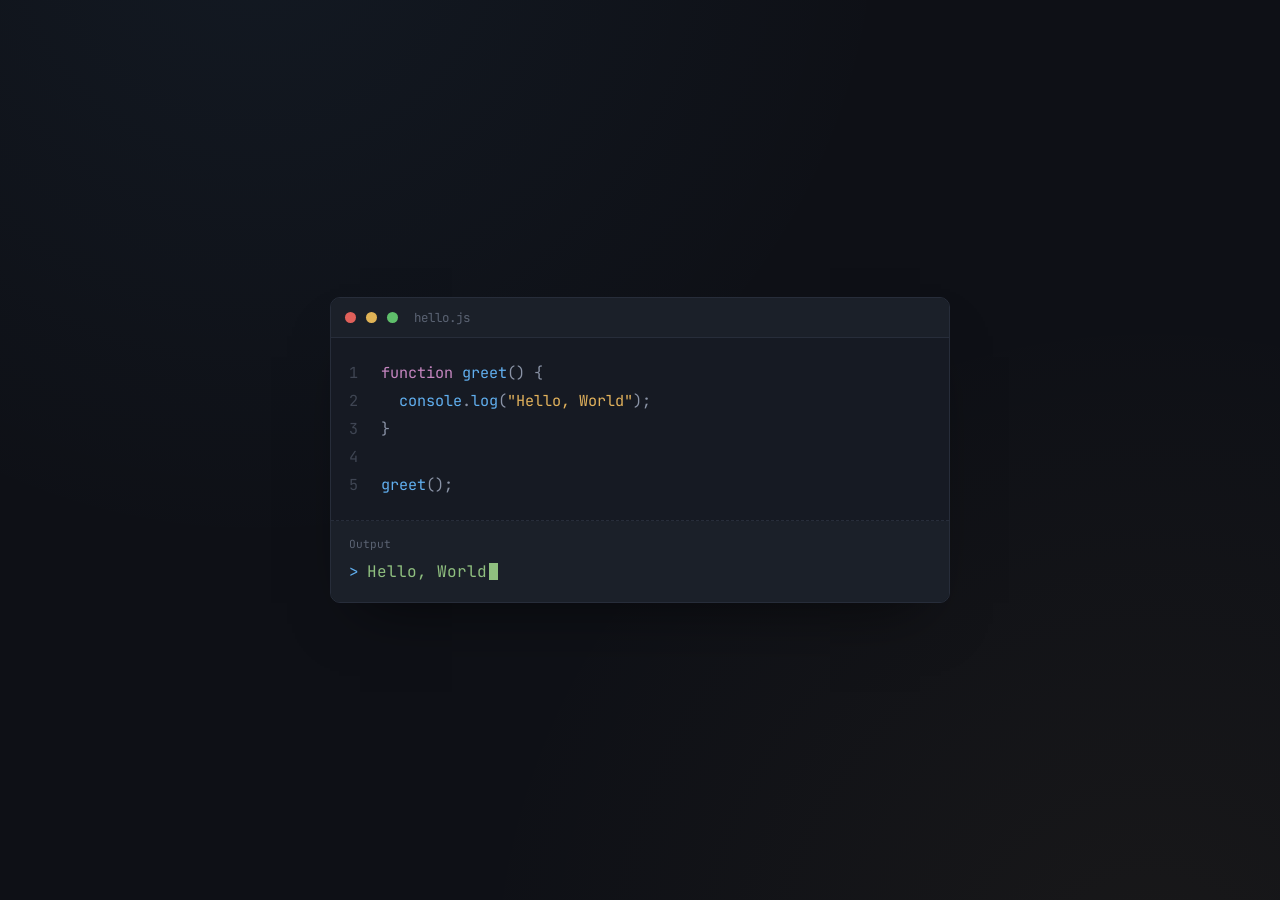
<file: index.html>
<!DOCTYPE html>
<html lang="en">
<head>
<meta charset="UTF-8">
<meta name="viewport" content="width=device-width, initial-scale=1.0">
<title>Hello, World</title>
<link rel="stylesheet" href="style.css">
</head>
<body>

  <div class="editor" id="editor" role="button" tabindex="0" aria-label="Run the program to print a new greeting">
    <div class="titlebar">
      <span class="dot red"></span>
      <span class="dot yellow"></span>
      <span class="dot green"></span>
      <span class="filename">hello.js</span>
    </div>

    <div class="code">
      <div class="line"><span class="ln">1</span><span><span class="k">function</span> <span class="f">greet</span><span class="p">() {</span></span></div>
      <div class="line"><span class="ln">2</span><span>&nbsp;&nbsp;<span class="f">console</span><span class="p">.</span><span class="f">log</span><span class="p">(</span><span class="s" id="stringLit">"Hello, World"</span><span class="p">);</span></span></div>
      <div class="line"><span class="ln">3</span><span><span class="p">}</span></span></div>
      <div class="line"><span class="ln">4</span><span></span></div>
      <div class="line"><span class="ln">5</span><span><span class="f">greet</span><span class="p">();</span></span></div>
    </div>

    <div class="divider"></div>

    <div class="terminal">
      <p class="terminal-label">Output</p>
      <div class="terminal-line">
        <span class="prompt">&gt;</span>
        <span class="output" id="output">Hello, World</span><span class="cursor"></span>
      </div>
    </div>
  </div>

<script src="script.js"></script>
</body>
</html>
</file>
<file: style.css>
@import url('https://fonts.googleapis.com/css2?family=JetBrains+Mono:ital,wght@0,400;0,500;0,700;1,400&display=swap');

:root{
  --bg: #0e1016;
  --window: #161a23;
  --window-alt: #1b2029;
  --border: #272d3a;
  --text-dim: #5b6373;
  --text: #c7cbd4;
  --keyword: #c586c0;
  --func: #61afef;
  --string: #e2b25c;
  --comment: #6a7280;
  --punct: #8a93a6;
  --output: #8fbf7f;
  --focus: #61afef;
}

*{ box-sizing: border-box; }

html, body{ margin: 0; height: 100%; }

body{
  background:
    radial-gradient(circle at 20% -10%, rgba(97,175,239,0.06), transparent 45%),
    radial-gradient(circle at 90% 110%, rgba(226,178,92,0.05), transparent 45%),
    var(--bg);
  color: var(--text);
  font-family: 'JetBrains Mono', monospace;
  min-height: 100vh;
  display: flex;
  align-items: center;
  justify-content: center;
  padding: 6vw 5vw;
}

.editor{
  width: 100%;
  max-width: 620px;
  border: 1px solid var(--border);
  border-radius: 10px;
  background: var(--window);
  box-shadow: 0 30px 60px -30px rgba(0,0,0,0.6);
  overflow: hidden;
  cursor: pointer;
  -webkit-tap-highlight-color: transparent;
  transition: transform 100ms ease, box-shadow 100ms ease;
}

.editor:active, .editor.running{
  transform: scale(0.995);
}

.editor:focus-visible{
  outline: 2px solid var(--focus);
  outline-offset: 3px;
}

.titlebar{
  display: flex;
  align-items: center;
  gap: 0.6rem;
  padding: 0.7rem 0.9rem;
  background: var(--window-alt);
  border-bottom: 1px solid var(--border);
}

.dot{
  width: 11px;
  height: 11px;
  border-radius: 50%;
}
.dot.red{ background: #e0605a; }
.dot.yellow{ background: #e0b356; }
.dot.green{ background: #5fbf6b; }

.filename{
  margin-left: 0.4rem;
  font-size: 0.78rem;
  color: var(--text-dim);
}

.code{
  padding: 1.3rem 0;
  font-size: clamp(0.82rem, 2.6vw, 0.95rem);
  line-height: 1.85;
}

.line{
  display: flex;
  padding: 0 1.1rem;
  white-space: pre;
}

.ln{
  width: 2rem;
  flex-shrink: 0;
  color: var(--text-dim);
  opacity: 0.6;
  user-select: none;
}

.code .k{ color: var(--keyword); }
.code .f{ color: var(--func); }
.code .s{ color: var(--string); transition: color 120ms ease; }
.code .c{ color: var(--comment); font-style: italic; }
.code .p{ color: var(--punct); }

.divider{
  border-top: 1px dashed var(--border);
}

.terminal{
  padding: 1rem 1.1rem 1.3rem;
  background: var(--window-alt);
}

.terminal-label{
  font-size: 0.7rem;
  color: var(--text-dim);
  margin: 0 0 0.6rem;
}

.terminal-line{
  display: flex;
  align-items: center;
  font-size: clamp(0.85rem, 2.8vw, 1rem);
}

.prompt{
  color: var(--func);
  margin-right: 0.55rem;
}

.output{
  color: var(--output);
}

.cursor{
  display: inline-block;
  width: 0.55em;
  height: 1.05em;
  margin-left: 2px;
  background: var(--output);
  animation: blink 1s step-end infinite;
  vertical-align: text-bottom;
}

@keyframes blink{
  0%, 49%{ opacity: 1; }
  50%, 100%{ opacity: 0; }
}

@media (prefers-reduced-motion: reduce){
  .editor, .code .s{ transition: none !important; }
  .cursor{ animation: none !important; opacity: 1; }
}
</file>
